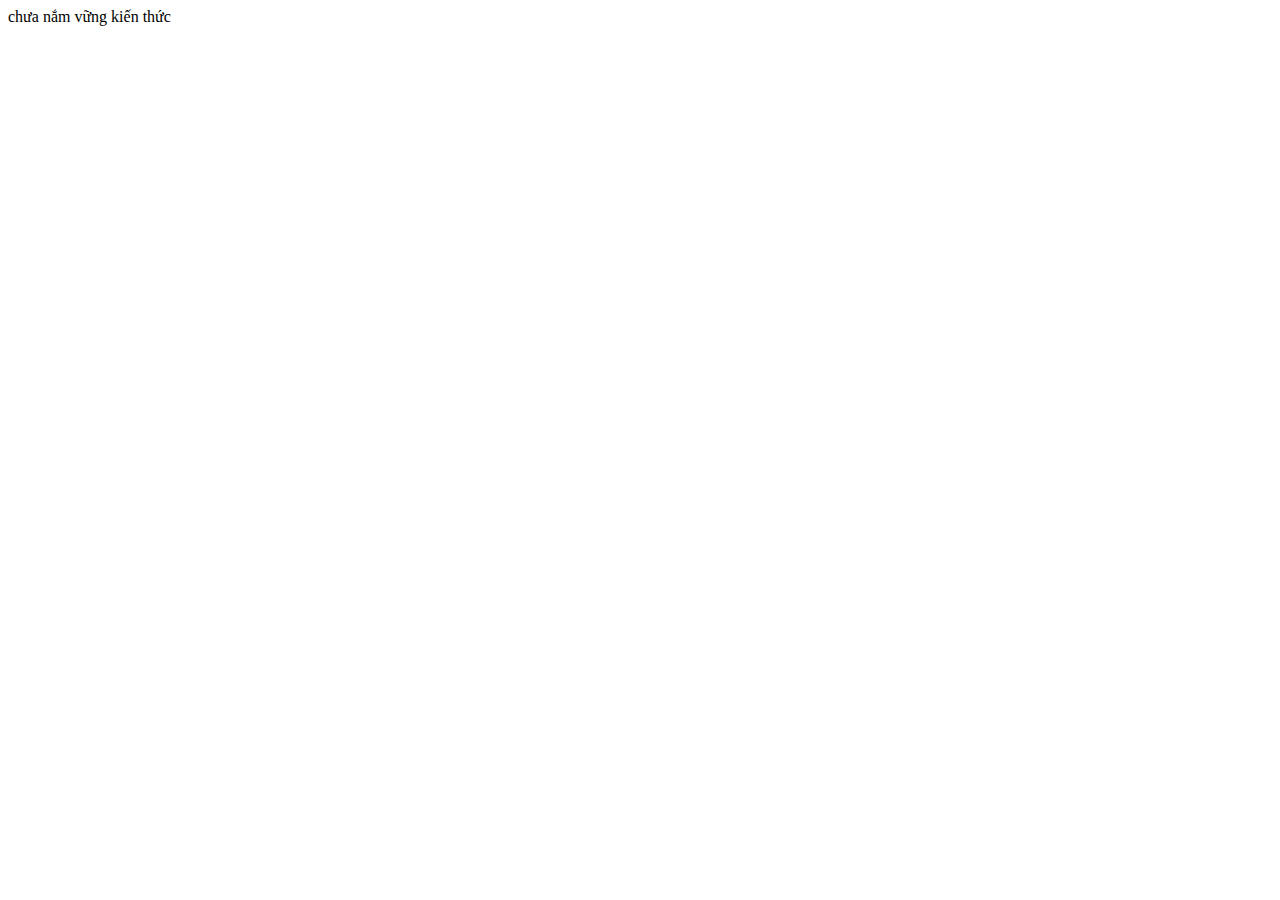
<file: bài 1/index.html>
<!DOCTYPE html>
<html lang="en">
<head>
    <meta charset="UTF-8">
    <meta http-equiv="X-UA-Compatible" content="IE=edge">
    <meta name="viewport" content="width=device-width, initial-scale=1.0">
    <title>Document</title>
</head>
<body>
    chưa nắm vững kiến thức
</body>
</html>
</file>
